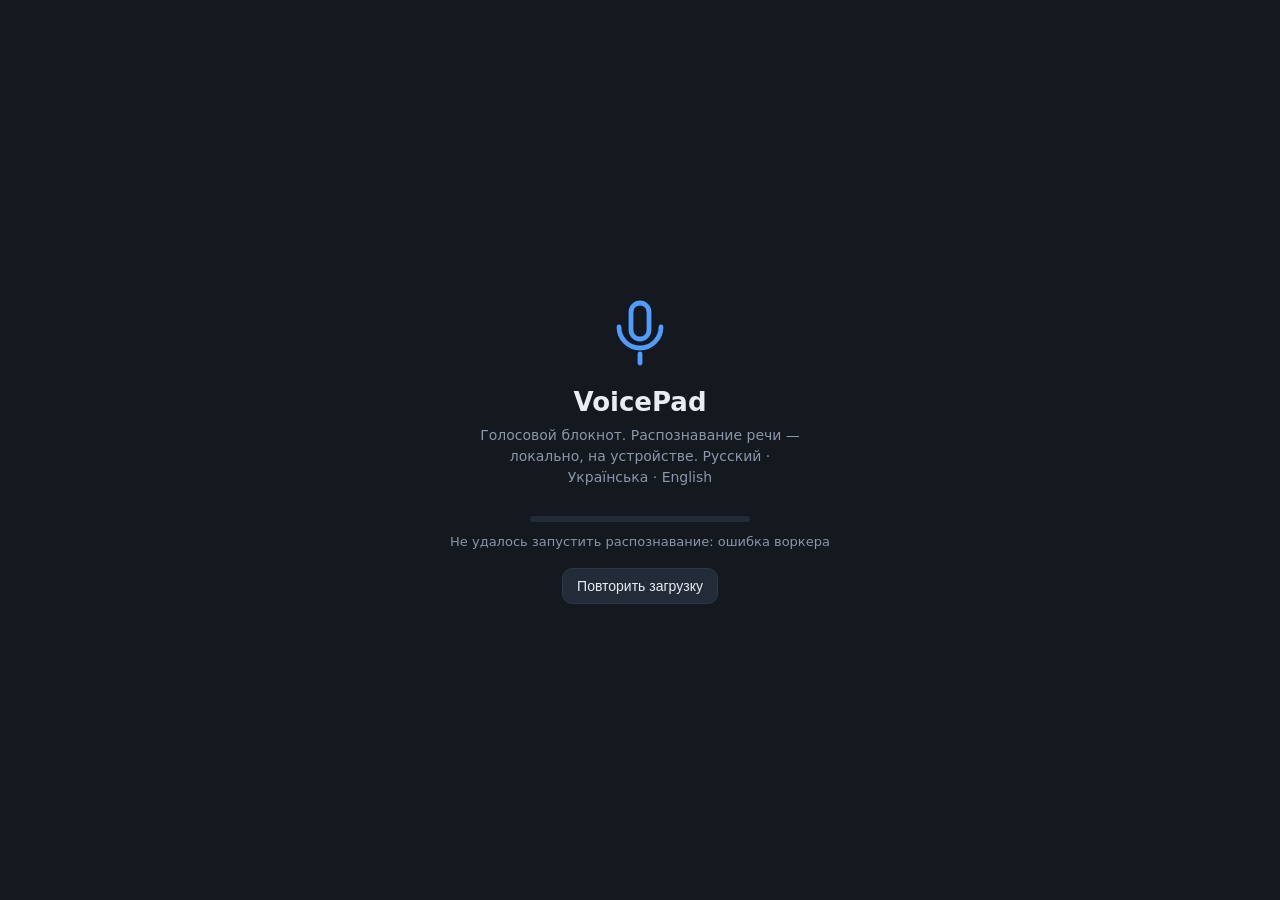
<file: index.html>
<!DOCTYPE html>
<html lang="ru">
<head>
<meta charset="UTF-8">
<meta name="viewport" content="width=device-width, initial-scale=1, viewport-fit=cover">
<meta name="theme-color" content="#14181f">
<title>VoicePad — голосовой блокнот</title>
<link rel="manifest" href="manifest.json">
<link rel="icon" type="image/png" href="icons/icon-192.png">
<link rel="apple-touch-icon" href="icons/icon-192.png">
<link rel="stylesheet" href="style.css">
</head>
<body>

<!-- Экран загрузки модели (показывается при первом запуске / скачивании) -->
<div id="splash">
  <svg viewBox="0 0 24 24" width="72" height="72" fill="none" stroke="#4f9dff" stroke-width="1.6" stroke-linecap="round">
    <rect x="9" y="2" width="6" height="12" rx="3"/>
    <path d="M5 10a7 7 0 0 0 14 0"/>
    <line x1="12" y1="19" x2="12" y2="22"/>
  </svg>
  <h1>VoicePad</h1>
  <p>Голосовой блокнот. Распознавание речи — локально, на устройстве. Русский · Українська · English</p>
  <div class="progress-bar"><div class="progress-fill" id="splashFill"></div></div>
  <div class="status" id="splashStatus">Подготовка…</div>
  <button id="splashRetry" class="hidden">Повторить загрузку</button>
</div>

<button id="burger" aria-label="Заметки">☰</button>

<div id="app">

  <aside id="sidebar">
    <div class="side-head">
      <div class="logo">
        <svg viewBox="0 0 24 24" width="22" height="22" fill="none" stroke="#4f9dff" stroke-width="2" stroke-linecap="round">
          <rect x="9" y="2" width="6" height="12" rx="3"/>
          <path d="M5 10a7 7 0 0 0 14 0"/>
          <line x1="12" y1="19" x2="12" y2="22"/>
        </svg>
        <span>VoicePad</span>
      </div>
      <button id="btnNew" title="Новая заметка">＋</button>
    </div>

    <input id="search" type="search" placeholder="Поиск…  ( / )" autocomplete="off">
    <select id="sort">
      <option value="date_desc">Сначала новые</option>
      <option value="date_asc">Сначала старые</option>
      <option value="title">По названию А–Я</option>
    </select>

    <div id="notes"></div>

    <div class="model-box">
      <div class="model-row">
        <label for="modelSel">Модель</label>
        <select id="modelSel">
          <option value="small">small — баланс</option>
          <option value="large">large — лучшее качество</option>
          <option value="base">base — легче</option>
          <option value="tiny">tiny — слабые телефоны</option>
        </select>
      </div>
      <div class="model-row">
        <span id="modelStatus">загружается…</span>
        <button id="btnReloadModel" title="Скачать модель заново">↻</button>
      </div>
    </div>
  </aside>

  <div id="overlay"></div>

  <main id="editor">
    <div class="editor-top">
      <input id="title" placeholder="Название заметки" autocomplete="off">
      <div class="lang-group" role="group" aria-label="Язык диктовки">
        <button class="lang" data-lang="ru">RU</button>
        <button class="lang" data-lang="uk">UA</button>
        <button class="lang" data-lang="en">EN</button>
      </div>
    </div>

    <textarea id="text" placeholder="Диктуйте большой кнопкой ниже или печатайте здесь…&#10;&#10;F2 — старт/стоп диктовки&#10;Esc — остановить"></textarea>

    <div class="editor-bottom">
      <span id="stats"></span>
      <div class="actions">
        <button id="btnExport" title="Скачать эту заметку (.txt)">⬇ txt</button>
        <button id="btnExportAll" title="Скачать все заметки одним файлом (.txt)">⬇ все</button>
        <button id="btnDelete" title="Удалить заметку">Удалить</button>
      </div>
    </div>

    <div class="rec-zone">
      <button id="btnRecord" aria-label="Старт / стоп диктовки">
        <svg viewBox="0 0 24 24" width="30" height="30" fill="none" stroke="currentColor" stroke-width="2" stroke-linecap="round">
          <rect x="9" y="2" width="6" height="12" rx="3"/>
          <path d="M5 10a7 7 0 0 0 14 0"/>
          <line x1="12" y1="19" x2="12" y2="22"/>
        </svg>
      </button>
      <div id="recInfo">
        <div id="recLabel">Диктовать</div>
        <div id="recTimer"></div>
      </div>
    </div>

    <div id="recStatus"></div>
  </main>

</div>

<div id="serverBanner" class="hidden">
  <span>Whisper-сервер не отвечает.</span>
  <span>Откройте Termux и выполните: <code>bash ~/start-whisper.sh</code></span>
</div>

<script src="app.js"></script>
</body>
</html>
</file>
<file: style.css>
:root {
  --bg: #14181f;
  --bg2: #1b212c;
  --bg3: #232b38;
  --border: #2e3746;
  --text: #e8ecf3;
  --muted: #8b96a8;
  --accent: #4f9dff;
  --danger: #ff5b5b;
  --record: #ff4d4d;
}

* { box-sizing: border-box; margin: 0; padding: 0; }

html, body {
  height: 100%;
  background: var(--bg);
  color: var(--text);
  font-family: system-ui, -apple-system, "Segoe UI", Roboto, sans-serif;
  font-size: 16px;
}

#app { display: flex; height: 100vh; height: 100dvh; }

/* ---------- Sidebar ---------- */

#sidebar {
  width: 300px;
  min-width: 300px;
  background: var(--bg2);
  border-right: 1px solid var(--border);
  display: flex;
  flex-direction: column;
  padding: 12px;
  gap: 10px;
}

.side-head {
  display: flex;
  align-items: center;
  justify-content: space-between;
}

.logo {
  display: flex;
  align-items: center;
  gap: 8px;
  font-weight: 700;
  font-size: 18px;
}

#btnNew {
  width: 38px;
  height: 38px;
  font-size: 22px;
  line-height: 1;
  border-radius: 10px;
}

#search, #sort {
  width: 100%;
  background: var(--bg3);
  border: 1px solid var(--border);
  color: var(--text);
  border-radius: 10px;
  padding: 10px 12px;
  font-size: 15px;
  outline: none;
}

#search:focus, #sort:focus { border-color: var(--accent); }

#notes {
  flex: 1;
  overflow-y: auto;
  display: flex;
  flex-direction: column;
  gap: 6px;
}

.note-item {
  background: var(--bg3);
  border: 1px solid var(--border);
  border-radius: 10px;
  padding: 10px 12px;
  cursor: pointer;
  overflow: hidden;
}

.note-item.active { border-color: var(--accent); background: #263043; }

.note-item .n-title {
  font-weight: 600;
  white-space: nowrap;
  overflow: hidden;
  text-overflow: ellipsis;
}

.note-item .n-preview {
  color: var(--muted);
  font-size: 13px;
  white-space: nowrap;
  overflow: hidden;
  text-overflow: ellipsis;
  margin-top: 2px;
}

.note-item .n-date {
  color: var(--muted);
  font-size: 11px;
  margin-top: 4px;
}

.notes-empty { color: var(--muted); text-align: center; margin-top: 20px; font-size: 14px; }

/* ---------- Editor ---------- */

#editor {
  flex: 1;
  display: flex;
  flex-direction: column;
  padding: 14px 16px calc(14px + env(safe-area-inset-bottom));
  gap: 12px;
  position: relative;
}

.editor-top {
  display: flex;
  gap: 10px;
  align-items: center;
  flex-wrap: wrap;
}

#title {
  flex: 1;
  min-width: 160px;
  background: transparent;
  border: none;
  border-bottom: 1px solid var(--border);
  color: var(--text);
  font-size: 20px;
  font-weight: 700;
  padding: 8px 2px;
  outline: none;
}

#title:focus { border-bottom-color: var(--accent); }

.lang-group {
  display: flex;
  background: var(--bg3);
  border: 1px solid var(--border);
  border-radius: 10px;
  overflow: hidden;
}

.lang {
  border: none;
  background: transparent;
  color: var(--muted);
  padding: 9px 16px;
  font-size: 15px;
  font-weight: 700;
  cursor: pointer;
}

.lang.active { background: var(--accent); color: #fff; }

#text {
  flex: 1;
  resize: none;
  background: var(--bg2);
  border: 1px solid var(--border);
  border-radius: 12px;
  color: var(--text);
  padding: 14px;
  font-size: 17px;
  line-height: 1.55;
  outline: none;
}

#text:focus { border-color: var(--accent); }

.editor-bottom {
  display: flex;
  align-items: center;
  justify-content: space-between;
  gap: 10px;
  flex-wrap: wrap;
}

#stats { color: var(--muted); font-size: 13px; }

.actions { display: flex; gap: 8px; }

/* ---------- Buttons ---------- */

button {
  background: var(--bg3);
  border: 1px solid var(--border);
  color: var(--text);
  border-radius: 10px;
  padding: 9px 14px;
  font-size: 14px;
  cursor: pointer;
  transition: background .15s, border-color .15s;
}

button:hover { background: #2b3546; }
button:active { transform: scale(.97); }

/* ---------- Record zone ---------- */

.rec-zone {
  display: flex;
  align-items: center;
  justify-content: center;
  gap: 14px;
  padding: 4px 0 2px;
}

#btnRecord {
  width: 74px;
  height: 74px;
  border-radius: 50%;
  border: none;
  background: var(--record);
  color: #fff;
  display: flex;
  align-items: center;
  justify-content: center;
  box-shadow: 0 4px 18px rgba(255, 77, 77, .35);
}

#btnRecord:hover { background: #ff6666; }
#btnRecord.recording { background: #2a2f3a; box-shadow: none; animation: pulse 1.4s infinite; }

@keyframes pulse {
  0%   { box-shadow: 0 0 0 0 rgba(255, 77, 77, .5); }
  70%  { box-shadow: 0 0 0 16px rgba(255, 77, 77, 0); }
  100% { box-shadow: 0 0 0 0 rgba(255, 77, 77, 0); }
}

#recInfo { min-width: 110px; }

#recLabel { font-weight: 700; font-size: 16px; }
#recTimer { color: var(--muted); font-size: 14px; font-variant-numeric: tabular-nums; }

#recStatus {
  min-height: 20px;
  text-align: center;
  color: var(--accent);
  font-size: 14px;
}

/* ---------- Server banner ---------- */

#serverBanner {
  position: fixed;
  left: 50%;
  transform: translateX(-50%);
  bottom: calc(14px + env(safe-area-inset-bottom));
  background: #3a2626;
  border: 1px solid var(--danger);
  color: #ffd7d7;
  border-radius: 12px;
  padding: 10px 16px;
  display: flex;
  flex-direction: column;
  gap: 4px;
  font-size: 14px;
  max-width: 92vw;
  z-index: 30;
}

#serverBanner code {
  background: #00000055;
  padding: 1px 6px;
  border-radius: 6px;
}

.hidden { display: none !important; }

/* ---------- Mobile ---------- */

#burger {
  display: none;
  position: fixed;
  top: calc(10px + env(safe-area-inset-top));
  left: 10px;
  z-index: 25;
  width: 42px;
  height: 42px;
  font-size: 20px;
  padding: 0;
}

#overlay {
  display: none;
  position: fixed;
  inset: 0;
  background: rgba(0,0,0,.5);
  z-index: 20;
}

@media (max-width: 760px) {
  #burger { display: block; }

  #sidebar {
    position: fixed;
    top: 0; left: 0; bottom: 0;
    z-index: 21;
    width: 82vw;
    max-width: 330px;
    transform: translateX(-105%);
    transition: transform .2s ease;
  }

  #sidebar.open { transform: translateX(0); }
  #overlay.show { display: block; }

  #editor { padding-top: calc(62px + env(safe-area-inset-top)); }
}

/* ---------- Splash (загрузка модели) ---------- */

#splash {
  position: fixed;
  inset: 0;
  background: var(--bg);
  display: flex;
  flex-direction: column;
  align-items: center;
  justify-content: center;
  z-index: 1000;
  transition: opacity .5s;
  padding: 24px;
  text-align: center;
}

#splash h1 { font-size: 26px; margin: 18px 0 8px; }
#splash p { color: var(--muted); font-size: 14px; max-width: 320px; line-height: 1.5; }

.progress-bar {
  width: 220px;
  height: 6px;
  background: var(--bg3);
  border-radius: 3px;
  margin-top: 28px;
  overflow: hidden;
}

.progress-fill {
  height: 100%;
  width: 0%;
  background: var(--accent);
  border-radius: 3px;
  transition: width .3s;
}

#splash .status { margin-top: 12px; font-size: 13px; color: var(--muted); min-height: 18px; }

#splashRetry { margin-top: 16px; }

#splash.done { opacity: 0; pointer-events: none; }

/* ---------- Модель в сайдбаре ---------- */

.model-box {
  border-top: 1px solid var(--border);
  padding-top: 10px;
  display: flex;
  flex-direction: column;
  gap: 8px;
}

.model-row {
  display: flex;
  align-items: center;
  justify-content: space-between;
  gap: 8px;
  font-size: 13px;
  color: var(--muted);
}

.model-row select {
  background: var(--bg3);
  border: 1px solid var(--border);
  color: var(--text);
  border-radius: 8px;
  padding: 6px 8px;
  font-size: 13px;
}

.model-row button { padding: 5px 10px; font-size: 14px; }

#modelStatus.ok { color: #6fcf97; }
#modelStatus.warn { color: #f2c94c; }
#modelStatus.err { color: var(--danger); }
</file>
